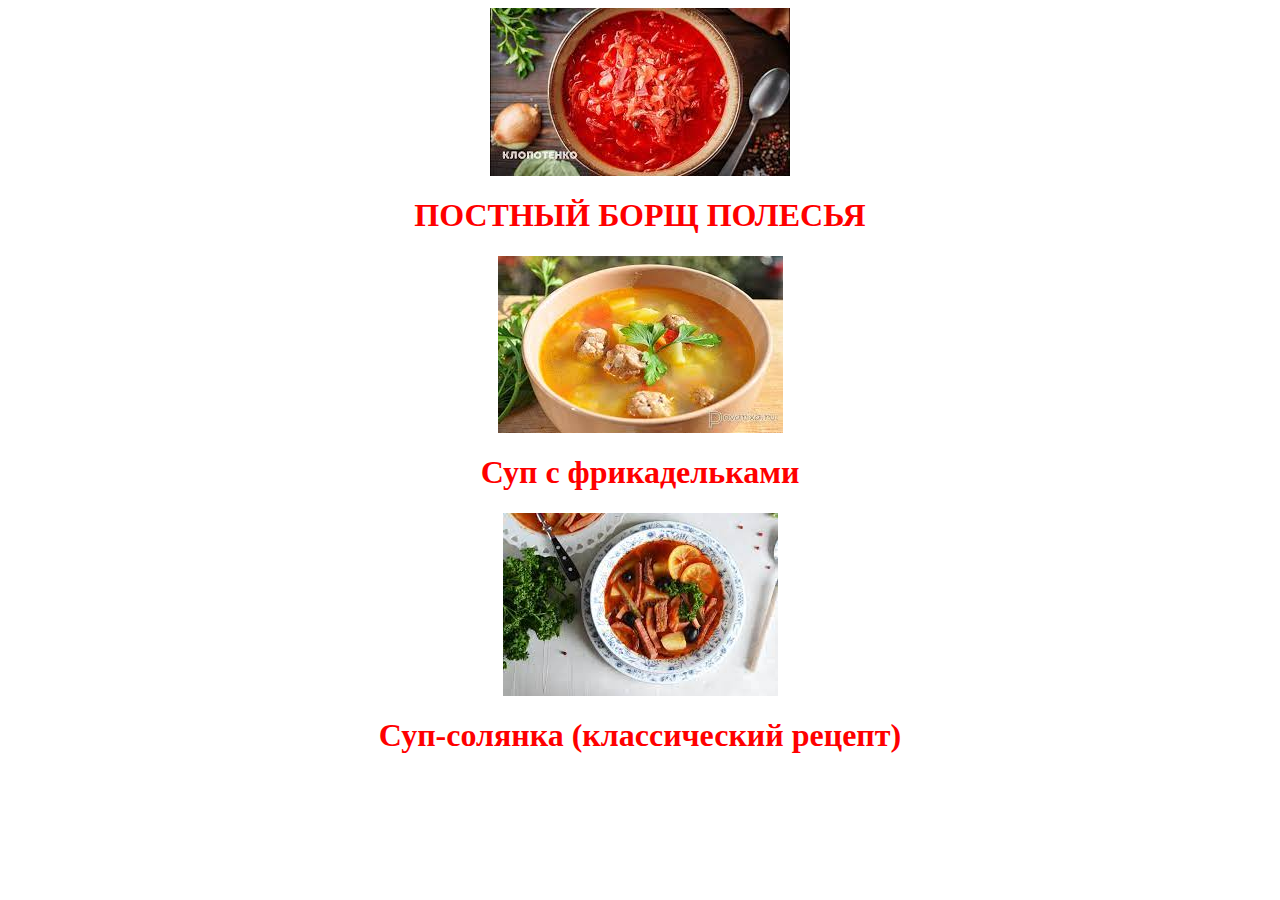
<file: index.html>
<!DOCTYPE html>
<html lang="en">
<head>
<meta charset="UTF-8">
<meta name="viewport" content="width=device-width, initial-scale=1.0">
<title>Recipes Odin</title>
<link rel="stylesheet" href="style.css">
</head>
<body>
<div>
<a href="./recipes/borch.html">
<img class="img" src="./images/Borsh.jpg" alt="">
</a>
<h1 class="div1">ПОСТНЫЙ БОРЩ ПОЛЕСЬЯ</h1>
</div>

<div2>
<a href="./recipes/sup.html">
<img class="img" src="/images/sup.jpg" alt="">
</a>
<h1 class="div1">Суп с фрикадельками</h1>
</div2>
<div3>
  <a href="./recipes/hodgepodge.html">
    <img class="img" src="/images/hodgepodge0.jpg" alt="">
    </a>
    <h1 class="div1">Суп-солянка (классический рецепт)</h1>
</div3>

</body>
</html>
</file>
<file: style.css>
.img {
  display: block;
  margin: auto;
  }
  
  .div1{
  text-align: center;
  color: red;
  }

  .div2{
  text-align: justify;
  color: black;
  }
</file>
